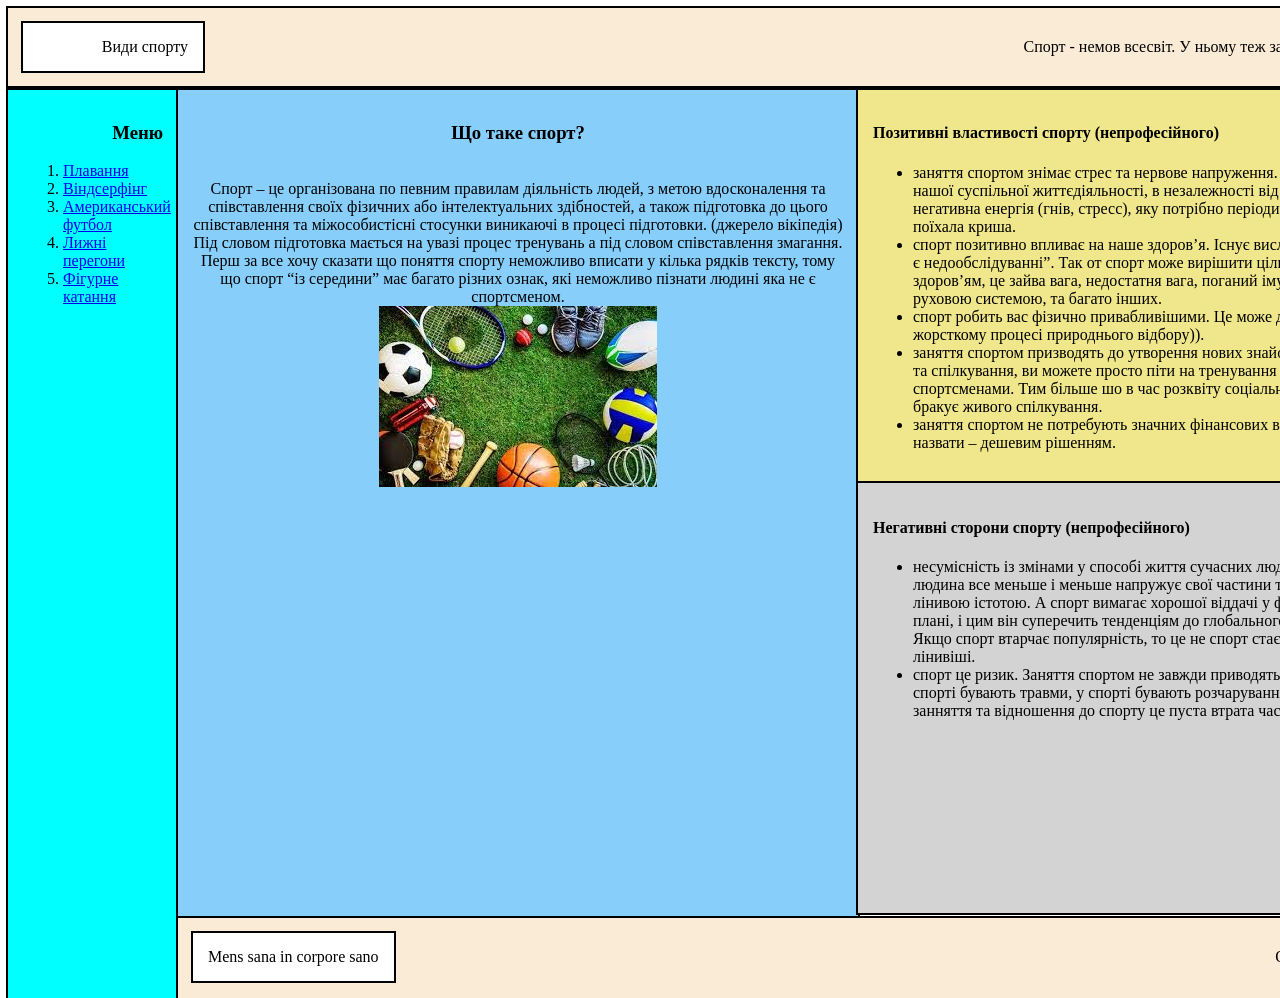
<file: HomePage.html>
<!DOCTYPE html>
<html>
<head>
    <meta charset="UTF-8">
    <title>Види спорту</title>
    <link rel="stylesheet" type="text/css" href="style.css" />

</head>
<body>
    <div class="div_main">
        <div class="div_border" > 
            <div class="div_one" >Види спорту</div>
            <div class="div_two">Спорт - немов всесвіт. У
				ньому теж запалюються і загасають зірки</div>
        </div>
        
                <div class="div_three" ><h3>Меню</h3><ol class="ol_st">
            <li ><a href="Page2.html" target="_blank">Плавання</a></li>
            <li><a href="Page3.html" target="_blank">Віндсерфінг</a></li>
            <li><a href="Page4.html" target="_blank">Американський
                    футбол</a></li>
            <li><a href="Page5.html" target="_blank">Лижні перегони</a></li>
            <li><a href="Page6.html" target="_blank">Фігурне катання</a></li>
        </ol></div>
        <div class="div_four" ><h3>Що таке спорт?</h3> <br>Спорт – це організована по певним
            правилам діяльність людей, з метою вдосконалення та співставлення
            своїх фізичних або інтелектуальних здібностей, а також підготовка до
            цього співставлення та міжособистісні стосунки виникаючі в процесі
            підготовки. (джерело вікіпедія) <br>Під словом підготовка
            мається на увазі процес тренувань а під словом співставлення
            змагання. <br>Перш за все хочу сказати що поняття спорту
            неможливо вписати у кілька рядків тексту, тому що спорт “із
            середини” має багато різних ознак, які неможливо пізнати людині яка
            не є спортсменом. 
            <br> <img alt="sport" align="middle"
            src="sport.jpg"></div>
        <div>
            <div class="div_five" ><h4>Позитивні властивості спорту (непрофесійного)</h4>
				<ul>
					<li>заняття спортом знімає стрес та нервове напруження. У всіх
						людей, в результаті нашої суспільної життєдіяльності, в
						незалежності від роду заняття, накопичується негативна енергія
						(гнів, стресс), яку потрібно періодично знімати, для того щоб не
						поїхала криша.</li>
					<li>спорт позитивно впливає на наше здоров’я. Існує вислів, “в
						наш час здорових немає, є недообслідуванні”. Так от спорт може
						вирішити цілий спектр проблем із здоров’ям, це зайва вага,
						недостатня вага, поганий імунітет, проблеми із опорно-руховою
						системою, та багато інших.</li>
					<li>спорт робить вас фізично привабливішими. Це може допомогти
						кожному у жорсткому процесі природнього відбору)).</li>
					<li>заняття спортом призводять до утворення нових знайомств.
						Коли вам бракує уваги та спілкування, ви можете просто піти на
						тренування і поспілкуватися із іншими спортсменами. Тим більше шо
						в час розквіту соціальних мереж, людям справді бракує живого
						спілкування.</li>
					<li>заняття спортом не потребують значних фінансових вкладень.
						Спорт ще можна назвати – дешевим рішенням.</li>
				</ul></div>
            <div class="div_six" ><h4>Негативні сторони спорту (непрофесійного)</h4>
				<ul>
					<li>несумісність із змінами у способі життя сучасних людей. З
						розвитком технологій людина все меньше і меньше напружує свої
						частини тіла, тим самим стає дуже лінивою істотою. А спорт вимагає
						хорошої віддачі у фізичному і психологічному плані, і цим він
						суперечить тенденціям до глобального олінивлювання суспільства.
						Якщо спорт втарчає популярність, то це не спорт стає гіршим а люди
						стають лінивіші.</li>
					<li>спорт це ризик. Заняття спортом не завжди приводять до
						бажаних результатів, у спорті бувають травми, у спорті бувають
						розчарування а також неправильне занняття та відношення до спорту
						це пуста втрата часу.</li>
				</ul></div>
        </div>
    
        <div>
            <div class="div_seven"> 
                <div class="div_one" >Mens sana in corpore sano</div>
                <div class="div_two">Обирайте найкраще для себе!</div>
            </div>
        </div>
        
    
    </div>
</body>
</html>
</file>
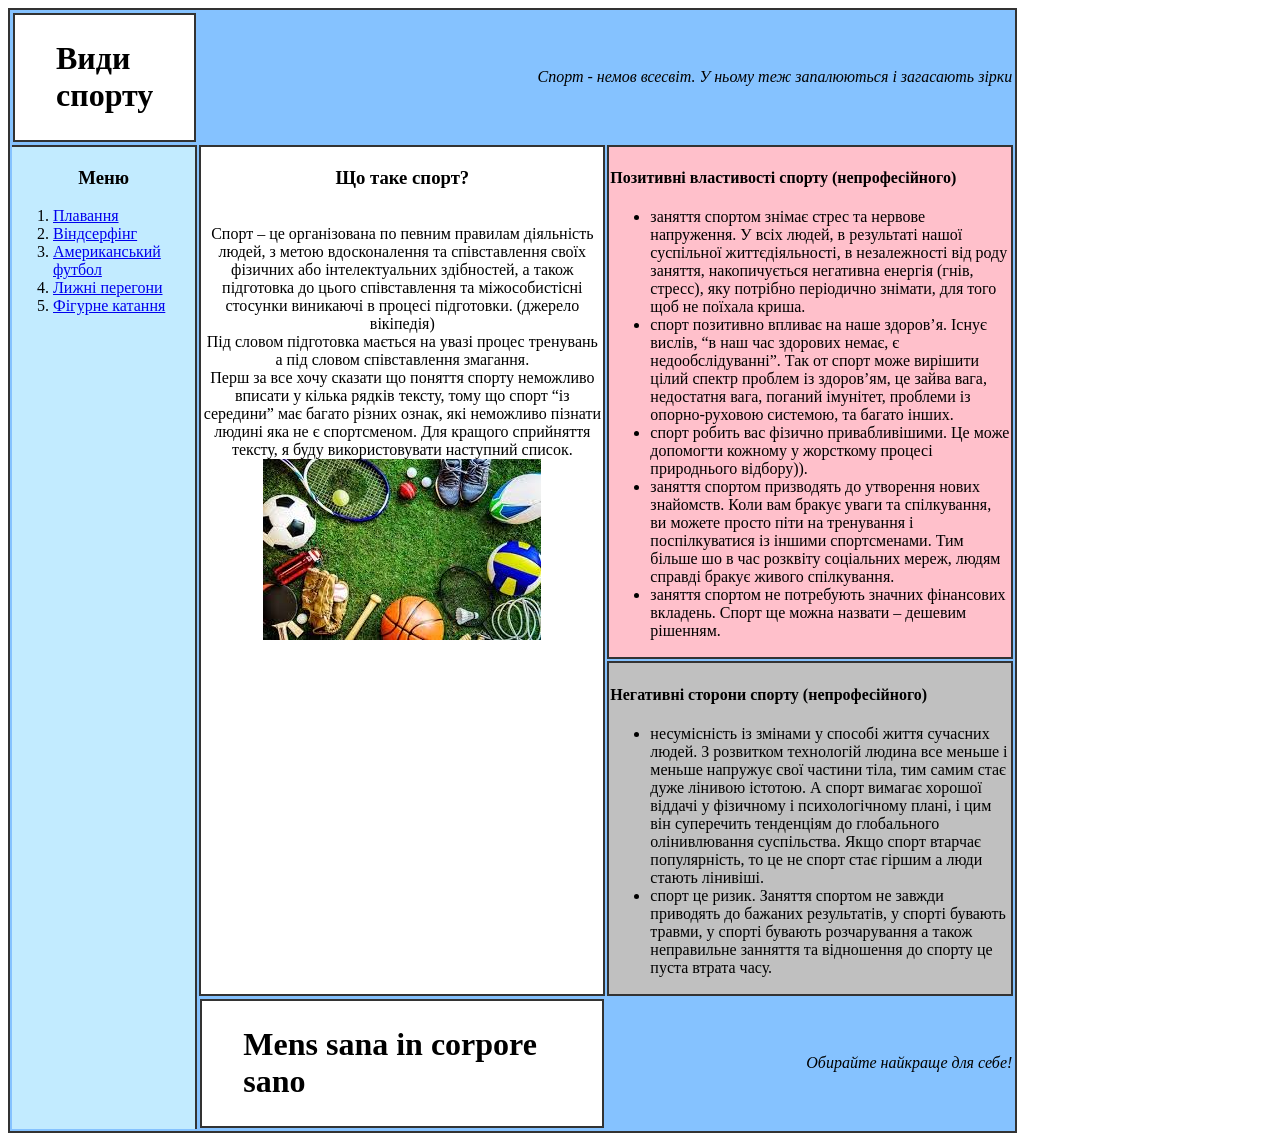
<file: index1.html>
<!DOCTYPE html>
<html>
<head>
<meta charset="UTF-8">
<title>Види спорту</title>
<style>
</style>
</head>
<body>
	<table style="border: 2px solid #333; background-color: #85C2FF;">
		<tr>
			<td><table
					style="border: 2px solid #333; border-collapse: separate; border-spacing: 40px 3px; background-color: white;">
					<tr>
						<td><h1>Види спорту</h1></td>
					</tr>
				</table></td>
			<td colspan="2" style="text-align: right"><i>Спорт - немов
					всесвіт. У ньому теж запалюються і загасають зірки</i></td>
		</tr>
		<tr style="vertical-align: top;">
			<td rowspan="3"
				style="border: 2px solid #333; border-width: 2px 2px 0px 0px; background-color: #C2EBFF; width: 100px; height: 200px">
				<h3 align="center">Меню</h3>
				<ol>
					<li><a href="index2.html" target="_blank">Плавання</a></li>
					<li><a href="index3.html" target="_blank">Віндсерфінг</a></li>
					<li><a href="index4.html" target="_blank">Американський
							футбол</a></li>
					<li><a href="index5.html" target="_blank">Лижні перегони</a></li>
					<li><a href="index6.html" target="_blank">Фігурне катання</a></li>
				</ol>
			</td>
			<td rowspan="2"
				style="border: 2px solid #333; background-color: #fff; height: 150px; width: 400px; text-align: center">
				<h3>Що таке спорт?</h3> <br>Спорт – це організована по певним
				правилам діяльність людей, з метою вдосконалення та співставлення
				своїх фізичних або інтелектуальних здібностей, а також підготовка до
				цього співставлення та міжособистісні стосунки виникаючі в процесі
				підготовки. (джерело вікіпедія) <br>Під словом підготовка
				мається на увазі процес тренувань а під словом співставлення
				змагання. <br>Перш за все хочу сказати що поняття спорту
				неможливо вписати у кілька рядків тексту, тому що спорт “із
				середини” має багато різних ознак, які неможливо пізнати людині яка
				не є спортсменом. Для кращого сприйняття тексту, я буду
				використовувати наступний список. <img alt="sport" align="middle"
				src="sport.jpg">
			</td>
			<td
				style="border: 2px solid #333; background-color: pink; height: 75px; width: 400px;">
				<h4>Позитивні властивості спорту (непрофесійного)</h4>
				<ul>
					<li>заняття спортом знімає стрес та нервове напруження. У всіх
						людей, в результаті нашої суспільної життєдіяльності, в
						незалежності від роду заняття, накопичується негативна енергія
						(гнів, стресс), яку потрібно періодично знімати, для того щоб не
						поїхала криша.</li>
					<li>спорт позитивно впливає на наше здоров’я. Існує вислів, “в
						наш час здорових немає, є недообслідуванні”. Так от спорт може
						вирішити цілий спектр проблем із здоров’ям, це зайва вага,
						недостатня вага, поганий імунітет, проблеми із опорно-руховою
						системою, та багато інших.</li>
					<li>спорт робить вас фізично привабливішими. Це може допомогти
						кожному у жорсткому процесі природнього відбору)).</li>
					<li>заняття спортом призводять до утворення нових знайомств.
						Коли вам бракує уваги та спілкування, ви можете просто піти на
						тренування і поспілкуватися із іншими спортсменами. Тим більше шо
						в час розквіту соціальних мереж, людям справді бракує живого
						спілкування.</li>
					<li>заняття спортом не потребують значних фінансових вкладень.
						Спорт ще можна назвати – дешевим рішенням.</li>
				</ul>
			</td>
		</tr>
		<tr>
			<td
				style="border: 2px solid #333; background-color: silver; heigth: 75px; width: 400px">
				<h4>Негативні сторони спорту (непрофесійного)</h4>
				<ul>
					<li>несумісність із змінами у способі життя сучасних людей. З
						розвитком технологій людина все меньше і меньше напружує свої
						частини тіла, тим самим стає дуже лінивою істотою. А спорт вимагає
						хорошої віддачі у фізичному і психологічному плані, і цим він
						суперечить тенденціям до глобального олінивлювання суспільства.
						Якщо спорт втарчає популярність, то це не спорт стає гіршим а люди
						стають лінивіші.</li>
					<li>спорт це ризик. Заняття спортом не завжди приводять до
						бажаних результатів, у спорті бувають травми, у спорті бувають
						розчарування а також неправильне занняття та відношення до спорту
						це пуста втрата часу.</li>
				</ul>
			</td>

		</tr>
		<tr>
			<td><table
					style="border: 2px solid #333; border-collapse: separate; border-spacing: 40px 3px; background-color: white;">
					<tr>
						<td><h1>Mens sana in corpore sano</h1></td>
					</tr>
				</table></td>
			<td colspan="1" style="heigth: 75px; text-align: right"><i>Обирайте
					найкраще для себе!</i></td>


		</tr>

	</table>

</body>
</html>
</file>
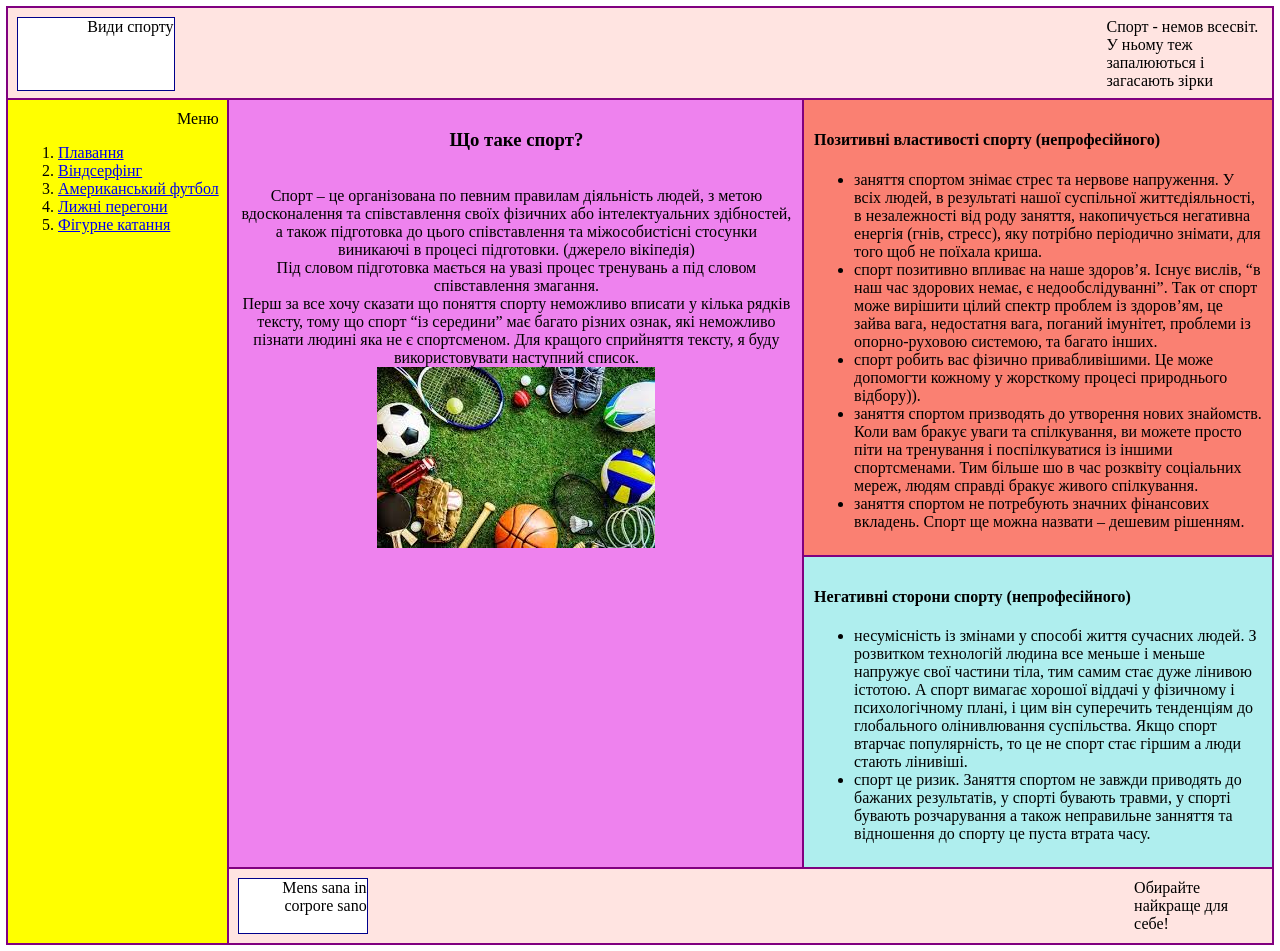
<file: NewPage1.html>
<!DOCTYPE html>
<html>
<head>
    <meta charset="UTF-8">
    <title>Page</title>
    <link rel="stylesheet" type="text/css" href="style2.css" />
</head>
<body>
    <div class="main">
        <div class="dep1">
            <div class="border">Види спорту</div>
            <div>Спорт - немов всесвіт. У
				ньому теж запалюються і загасають зірки</div>
        </div>
        <div class="dep2">Меню
            <ol class="ol_st">
                <li ><a href="Page2.html" target="_blank">Плавання</a></li>
                <li><a href="Page3.html" target="_blank">Віндсерфінг</a></li>
                <li><a href="Page4.html" target="_blank">Американський
                        футбол</a></li>
                <li><a href="Page5.html" target="_blank">Лижні перегони</a></li>
                <li><a href="Page6.html" target="_blank">Фігурне катання</a></li>
            </ol>
        </div>
        <div class="dep3"><h3>Що таке спорт?</h3> <br>Спорт – це організована по певним
            правилам діяльність людей, з метою вдосконалення та співставлення
            своїх фізичних або інтелектуальних здібностей, а також підготовка до
            цього співставлення та міжособистісні стосунки виникаючі в процесі
            підготовки. (джерело вікіпедія) <br>Під словом підготовка
            мається на увазі процес тренувань а під словом співставлення
            змагання. <br>Перш за все хочу сказати що поняття спорту
            неможливо вписати у кілька рядків тексту, тому що спорт “із
            середини” має багато різних ознак, які неможливо пізнати людині яка
            не є спортсменом. Для кращого сприйняття тексту, я буду
            використовувати наступний список. <br> <img alt="sport" 
            src="sport.jpg"></div>
        <div class="dep4"><h4>Позитивні властивості спорту (непрофесійного)</h4>
            <ul>
                <li>заняття спортом знімає стрес та нервове напруження. У всіх
                    людей, в результаті нашої суспільної життєдіяльності, в
                    незалежності від роду заняття, накопичується негативна енергія
                    (гнів, стресс), яку потрібно періодично знімати, для того щоб не
                    поїхала криша.</li>
                <li>спорт позитивно впливає на наше здоров’я. Існує вислів, “в
                    наш час здорових немає, є недообслідуванні”. Так от спорт може
                    вирішити цілий спектр проблем із здоров’ям, це зайва вага,
                    недостатня вага, поганий імунітет, проблеми із опорно-руховою
                    системою, та багато інших.</li>
                <li>спорт робить вас фізично привабливішими. Це може допомогти
                    кожному у жорсткому процесі природнього відбору)).</li>
                <li>заняття спортом призводять до утворення нових знайомств.
                    Коли вам бракує уваги та спілкування, ви можете просто піти на
                    тренування і поспілкуватися із іншими спортсменами. Тим більше шо
                    в час розквіту соціальних мереж, людям справді бракує живого
                    спілкування.</li>
                <li>заняття спортом не потребують значних фінансових вкладень.
                    Спорт ще можна назвати – дешевим рішенням.</li>
            </ul></div>
        <div class="dep5"><h4>Негативні сторони спорту (непрофесійного)</h4>
            <ul>
                <li>несумісність із змінами у способі життя сучасних людей. З
                    розвитком технологій людина все меньше і меньше напружує свої
                    частини тіла, тим самим стає дуже лінивою істотою. А спорт вимагає
                    хорошої віддачі у фізичному і психологічному плані, і цим він
                    суперечить тенденціям до глобального олінивлювання суспільства.
                    Якщо спорт втарчає популярність, то це не спорт стає гіршим а люди
                    стають лінивіші.</li>
                <li>спорт це ризик. Заняття спортом не завжди приводять до
                    бажаних результатів, у спорті бувають травми, у спорті бувають
                    розчарування а також неправильне занняття та відношення до спорту
                    це пуста втрата часу.</li>
            </ul></div>
        <div class="dep6">
            <div class="border">Mens sana in corpore sano</div>
            <div>Обирайте найкраще для себе!</div>
        </div>
    </div>
</body>
</html>
</file>
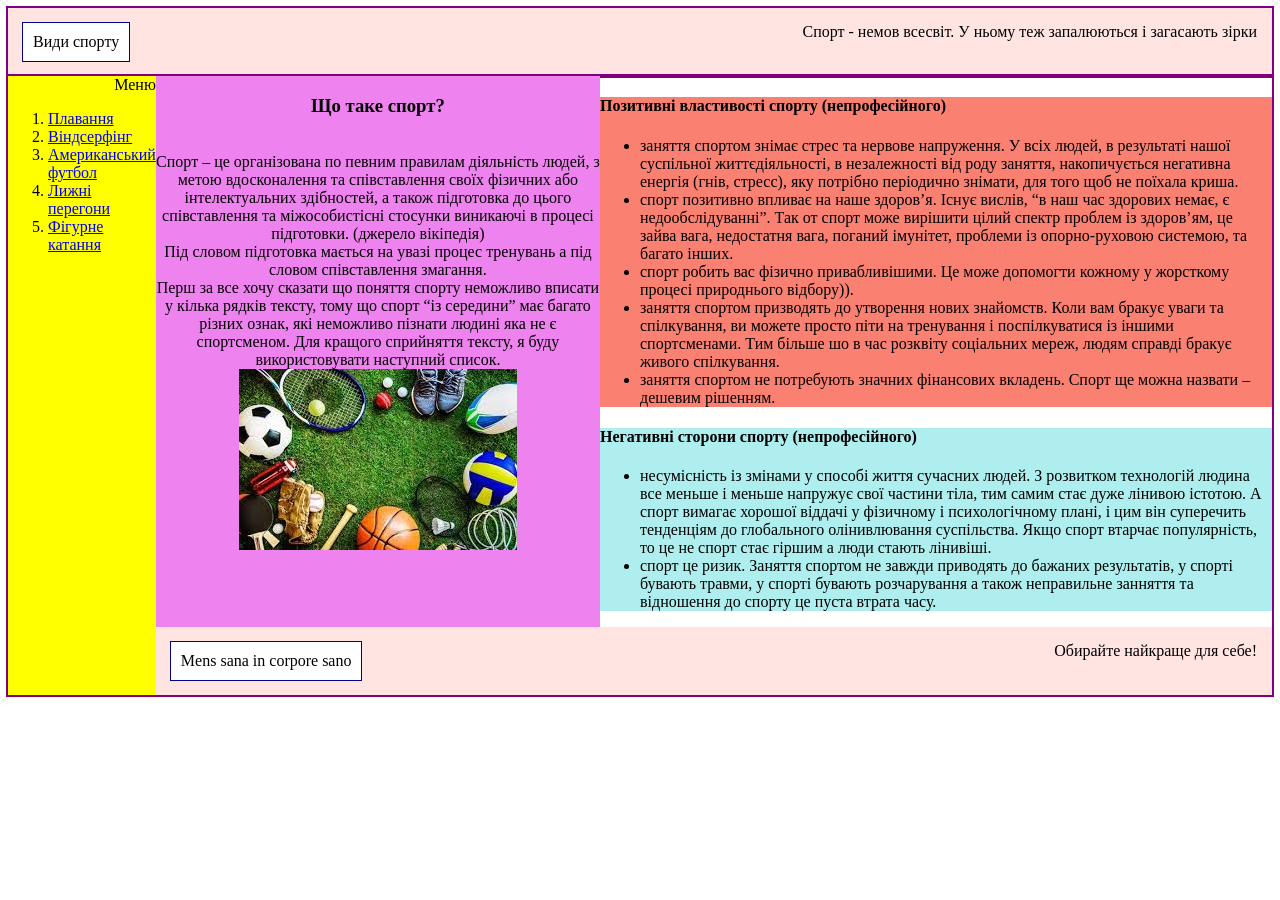
<file: NewPage2.html>
<!DOCTYPE html>
<html>
<head>
    <meta charset="UTF-8">
    <title>Page</title>
    <link rel="stylesheet" type="text/css" href="style1.css" />
</head>
<body>
    <div class="main">
        <div class="dep1">
            <div class="border">Види спорту</div>
            <div>Спорт - немов всесвіт. У
				ньому теж запалюються і загасають зірки</div>
        </div>
        <div class="box1">
        <div class="dep2">Меню
            <ol class="ol_st">
                <li ><a href="Page2.html" target="_blank">Плавання</a></li>
                <li><a href="Page3.html" target="_blank">Віндсерфінг</a></li>
                <li><a href="Page4.html" target="_blank">Американський
                        футбол</a></li>
                <li><a href="Page5.html" target="_blank">Лижні перегони</a></li>
                <li><a href="Page6.html" target="_blank">Фігурне катання</a></li>
            </ol>
        </div>
        <div><div class="box2">
            <div class="dep3"><h3>Що таке спорт?</h3> <br>Спорт – це організована по певним
            правилам діяльність людей, з метою вдосконалення та співставлення
            своїх фізичних або інтелектуальних здібностей, а також підготовка до
            цього співставлення та міжособистісні стосунки виникаючі в процесі
            підготовки. (джерело вікіпедія) <br>Під словом підготовка
            мається на увазі процес тренувань а під словом співставлення
            змагання. <br>Перш за все хочу сказати що поняття спорту
            неможливо вписати у кілька рядків тексту, тому що спорт “із
            середини” має багато різних ознак, які неможливо пізнати людині яка
            не є спортсменом. Для кращого сприйняття тексту, я буду
            використовувати наступний список. <br> <img alt="sport" 
            src="sport.jpg"></div>
        <div><div class="dep4"><h4>Позитивні властивості спорту (непрофесійного)</h4>
            <ul>
                <li>заняття спортом знімає стрес та нервове напруження. У всіх
                    людей, в результаті нашої суспільної життєдіяльності, в
                    незалежності від роду заняття, накопичується негативна енергія
                    (гнів, стресс), яку потрібно періодично знімати, для того щоб не
                    поїхала криша.</li>
                <li>спорт позитивно впливає на наше здоров’я. Існує вислів, “в
                    наш час здорових немає, є недообслідуванні”. Так от спорт може
                    вирішити цілий спектр проблем із здоров’ям, це зайва вага,
                    недостатня вага, поганий імунітет, проблеми із опорно-руховою
                    системою, та багато інших.</li>
                <li>спорт робить вас фізично привабливішими. Це може допомогти
                    кожному у жорсткому процесі природнього відбору)).</li>
                <li>заняття спортом призводять до утворення нових знайомств.
                    Коли вам бракує уваги та спілкування, ви можете просто піти на
                    тренування і поспілкуватися із іншими спортсменами. Тим більше шо
                    в час розквіту соціальних мереж, людям справді бракує живого
                    спілкування.</li>
                <li>заняття спортом не потребують значних фінансових вкладень.
                    Спорт ще можна назвати – дешевим рішенням.</li>
            </ul></div>
        <div class="dep5"><h4>Негативні сторони спорту (непрофесійного)</h4>
            <ul>
                <li>несумісність із змінами у способі життя сучасних людей. З
                    розвитком технологій людина все меньше і меньше напружує свої
                    частини тіла, тим самим стає дуже лінивою істотою. А спорт вимагає
                    хорошої віддачі у фізичному і психологічному плані, і цим він
                    суперечить тенденціям до глобального олінивлювання суспільства.
                    Якщо спорт втарчає популярність, то це не спорт стає гіршим а люди
                    стають лінивіші.</li>
                <li>спорт це ризик. Заняття спортом не завжди приводять до
                    бажаних результатів, у спорті бувають травми, у спорті бувають
                    розчарування а також неправильне занняття та відношення до спорту
                    це пуста втрата часу.</li>
            </ul></div></div></div>
            <div class="dep1">
                <div class="border">Mens sana in corpore sano</div>
                <div>Обирайте найкраще для себе!</div>
            </div>
            </div>
        </div>
        
    </div>
</body>
</html>
</file>
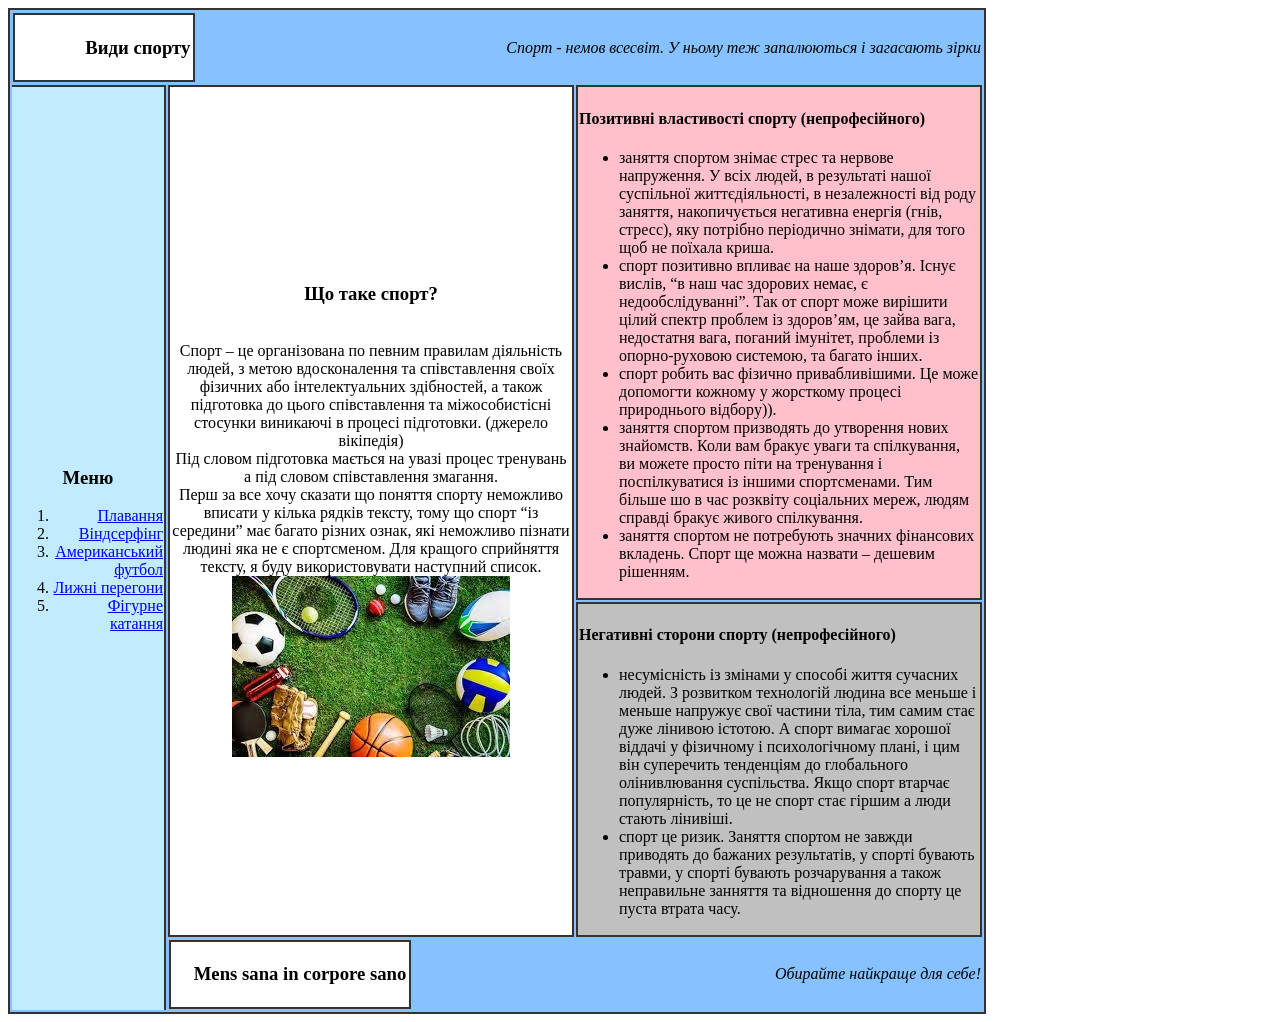
<file: Page1.html>
<!DOCTYPE html>
<html>
<head>
<meta charset="UTF-8">
<title>Види спорту</title>
<style>
</style>
</head>
<body>
	<table style="border: 2px solid #333; background-color: #85C2FF;">
		<tr>
			<td><table style="border: 2px solid #333;" width="120%"
					bgcolor="white">
					<tr>
						<td><h3 align="right">Види спорту</h3></td>
					</tr>
				</table>
		</td>
		<td colspan="2" align=" right"><i>Спорт - немов всесвіт. У
				ньому теж запалюються і загасають зірки</i></td>
		</tr>
		<tr >
			<td align="right" rowspan="3"
				style="border: 2px solid #333; border-width: 2px 2px 0px 0px; background-color: #C2EBFF; width: 150px; height: 200px">
				<h3 align="center">Меню</h3>
				<ol>
					<li><a href="Page2.html" target="_blank">Плавання</a></li>
					<li><a href="Page3.html" target="_blank">Віндсерфінг</a></li>
					<li><a href="Page4.html" target="_blank">Американський
							футбол</a></li>
					<li><a href="Page5.html" target="_blank">Лижні перегони</a></li>
					<li><a href="Page6.html" target="_blank">Фігурне катання</a></li>
				</ol>
			</td>
			<td rowspan="2" align="center"
				style="border: 2px solid #333; background-color: #fff; height: 150px; width: 400px;">
				<h3>Що таке спорт?</h3> <br>Спорт – це організована по певним
				правилам діяльність людей, з метою вдосконалення та співставлення
				своїх фізичних або інтелектуальних здібностей, а також підготовка до
				цього співставлення та міжособистісні стосунки виникаючі в процесі
				підготовки. (джерело вікіпедія) <br>Під словом підготовка
				мається на увазі процес тренувань а під словом співставлення
				змагання. <br>Перш за все хочу сказати що поняття спорту
				неможливо вписати у кілька рядків тексту, тому що спорт “із
				середини” має багато різних ознак, які неможливо пізнати людині яка
				не є спортсменом. Для кращого сприйняття тексту, я буду
				використовувати наступний список. <img alt="sport" align="middle"
				src="sport.jpg">
			</td>
			<td
				style="border: 2px solid #333; background-color: pink; height: 75px; width: 400px;">
				<h4>Позитивні властивості спорту (непрофесійного)</h4>
				<ul>
					<li>заняття спортом знімає стрес та нервове напруження. У всіх
						людей, в результаті нашої суспільної життєдіяльності, в
						незалежності від роду заняття, накопичується негативна енергія
						(гнів, стресс), яку потрібно періодично знімати, для того щоб не
						поїхала криша.</li>
					<li>спорт позитивно впливає на наше здоров’я. Існує вислів, “в
						наш час здорових немає, є недообслідуванні”. Так от спорт може
						вирішити цілий спектр проблем із здоров’ям, це зайва вага,
						недостатня вага, поганий імунітет, проблеми із опорно-руховою
						системою, та багато інших.</li>
					<li>спорт робить вас фізично привабливішими. Це може допомогти
						кожному у жорсткому процесі природнього відбору)).</li>
					<li>заняття спортом призводять до утворення нових знайомств.
						Коли вам бракує уваги та спілкування, ви можете просто піти на
						тренування і поспілкуватися із іншими спортсменами. Тим більше шо
						в час розквіту соціальних мереж, людям справді бракує живого
						спілкування.</li>
					<li>заняття спортом не потребують значних фінансових вкладень.
						Спорт ще можна назвати – дешевим рішенням.</li>
				</ul>
			</td>
		</tr>
		<tr>
			<td
				style="border: 2px solid #333; background-color: silver; heigth: 75px; width: 400px">
				<h4>Негативні сторони спорту (непрофесійного)</h4>
				<ul>
					<li>несумісність із змінами у способі життя сучасних людей. З
						розвитком технологій людина все меньше і меньше напружує свої
						частини тіла, тим самим стає дуже лінивою істотою. А спорт вимагає
						хорошої віддачі у фізичному і психологічному плані, і цим він
						суперечить тенденціям до глобального олінивлювання суспільства.
						Якщо спорт втарчає популярність, то це не спорт стає гіршим а люди
						стають лінивіші.</li>
					<li>спорт це ризик. Заняття спортом не завжди приводять до
						бажаних результатів, у спорті бувають травми, у спорті бувають
						розчарування а також неправильне занняття та відношення до спорту
						це пуста втрата часу.</li>
				</ul>
			</td>

		</tr>
		<tr>
			<td><table style="border: 2px solid #333;" width="60%"
					bgcolor="white">
					<tr>
						<td><h3 align="right">Mens sana in corpore sano</h3></td>
					</tr>
				</table></td>
			<td colspan="1" align="right"><i>Обирайте найкраще для себе!</i></td>


		</tr>

	</table>

</body>
</html>
</file>
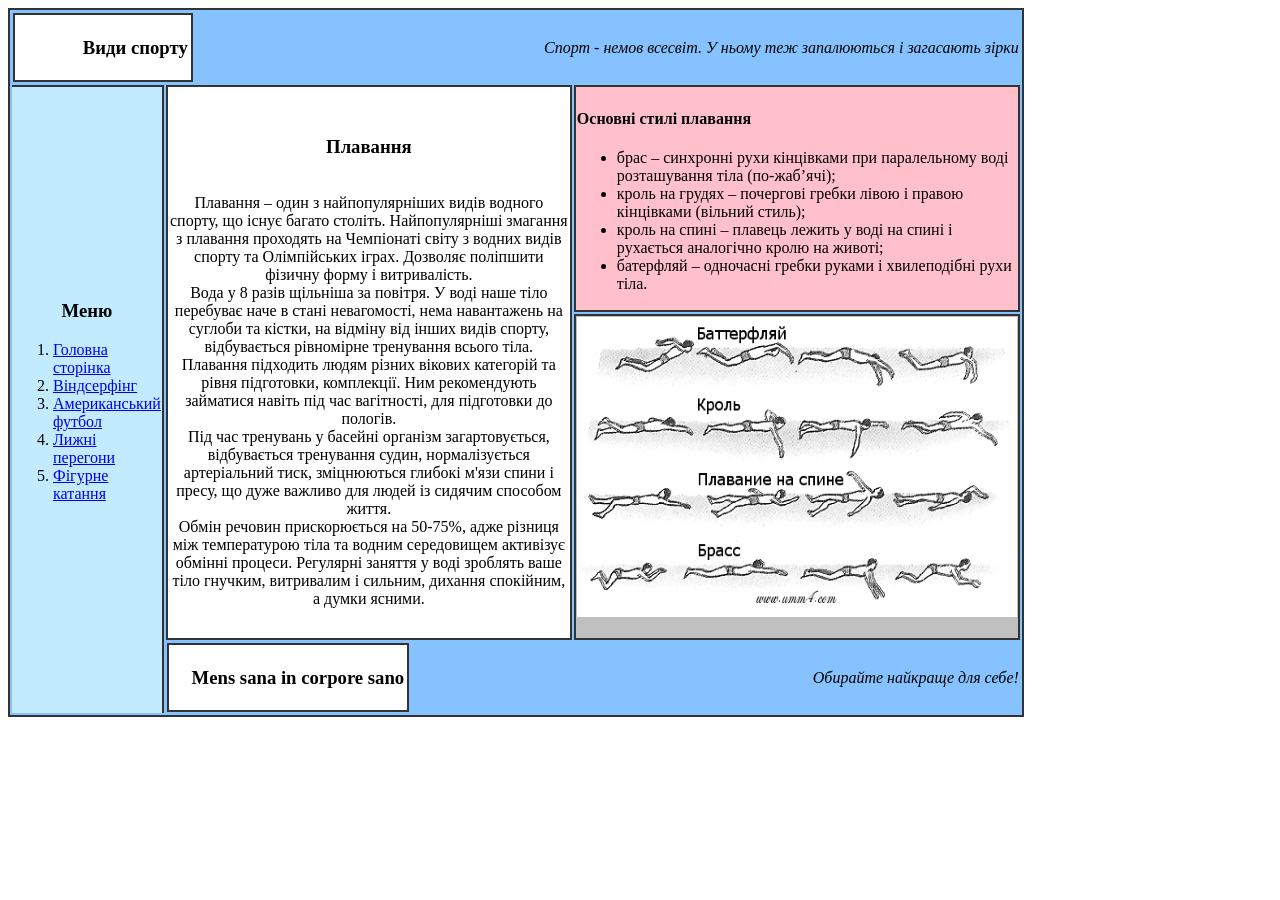
<file: Page2.html>
<!DOCTYPE html>
<html>
<head>
<meta charset="UTF-8">
<title>Плавання</title>
</head>
<body>
	<table style="border: 2px solid #333; background-color: #85C2FF;">
		<tr>
			<td><table style="border: 2px solid #333;" width="120%"
					bgcolor="white">
					<tr>
						<td><h3 align="right">Види спорту</h3></td>
					</tr>
				</table></td>
			<td colspan="2" style="text-align: right"><i>Спорт - немов
					всесвіт. У ньому теж запалюються і загасають зірки</i></td>
		</tr>
		<tr >
			<td rowspan="3"
				style="border: 2px solid #333; border-width: 2px 2px 0px 0px; background-color: #C2EBFF; width: 100px; height: 200px">
				<h3 align="center">Меню</h3>
				<ol>
					<li><a href="Page1.html" target="_blank">Головна сторінка</a></li>
					<li><a href="Page3.html" target="_blank">Віндсерфінг</a></li>
					<li><a href="Page4.html" target="_blank">Американський
							футбол</a></li>
					<li><a href="Page5.html" target="_blank">Лижні перегони</a></li>
					<li><a href="Page6.html" target="_blank">Фігурне катання</a></li>
				</ol>
			</td>
			<td rowspan="2"
				style="border: 2px solid #333; background-color: #fff; height: 150px; width: 400px; text-align: center">
				<h3>Плавання</h3> <br>Плавання – один з найпопулярніших видів
				водного спорту, що існує багато століть. Найпопулярніші змагання з
				плавання проходять на Чемпіонаті світу з водних видів спорту та
				Олімпійських іграх. Дозволяє поліпшити фізичну форму і витривалість.
				<br>Вода у 8 разів щільніша за повітря. У воді наше тіло
				перебуває наче в стані невагомості, нема навантажень на суглоби та
				кістки, на відміну від інших видів спорту, відбувається рівномірне
				тренування всього тіла. <br>Плавання підходить людям різних
				вікових категорій та рівня підготовки, комплекції. Ним рекомендують
				займатися навіть під час вагітності, для підготовки до пологів. <br>Під
				час тренувань у басейні організм загартовується, відбувається
				тренування судин, нормалізується артеріальний тиск, зміцнюються
				глибокі м'язи спини і пресу, що дуже важливо для людей із сидячим
				способом життя. <br>Обмін речовин прискорюється на 50-75%, адже
				різниця між температурою тіла та водним середовищем активізує
				обмінні процеси. Регулярні заняття у воді зроблять ваше тіло
				гнучким, витривалим і сильним, дихання спокійним, а думки ясними.

			</td>
			<td
				style="border: 2px solid #333; background-color: pink; height: 75px; width: 400px;">
				<h4>Основні стилі плавання</h4>
				<ul>
					<li>брас – синхронні рухи кінцівками при паралельному воді
						розташування тіла (по-жаб’ячі);</li>
					<li>кроль на грудях – почергові гребки лівою і правою
						кінцівками (вільний стиль);</li>
					<li>кроль на спині – плавець лежить у воді на спині і
						рухається аналогічно кролю на животі;</li>
					<li>батерфляй – одночасні гребки руками і хвилеподібні рухи
						тіла.</li>
				</ul>
			</td>
		</tr>
		<tr>
			<td
				style="border: 2px solid #333; background-color: silver; heigth: 75px; width: 400px;">
				<img alt="sport" src="swim.jpg" width="440" height="300"
				usemap="#Navigation">
				<p>
					<map id="Navigation" name="Navigation">
						<area shape="rect" coords="0px 0px 440px 300px"
							href="https://uk.wikipedia.org/wiki/%D0%9F%D0%BB%D0%B0%D0%B2%D0%B0%D0%BD%D0%BD%D1%8F_(%D0%B2%D0%B8%D0%B4_%D1%81%D0%BF%D0%BE%D1%80%D1%82%D1%83)"
							alt="Вікіпедія">
					</map>
				</p>
			</td>

		</tr>
		<tr>
			<td><table style="border: 2px solid #333;" width="60%"
					bgcolor="white">
					<tr>
						<td><h3 align="right">Mens sana in corpore sano</h3></td>
					</tr>
				</table></td>
			<td colspan="1" align="right"><i>Обирайте найкраще для себе!</i></td>

		</tr>

	</table>
</body>
</html>
</file>
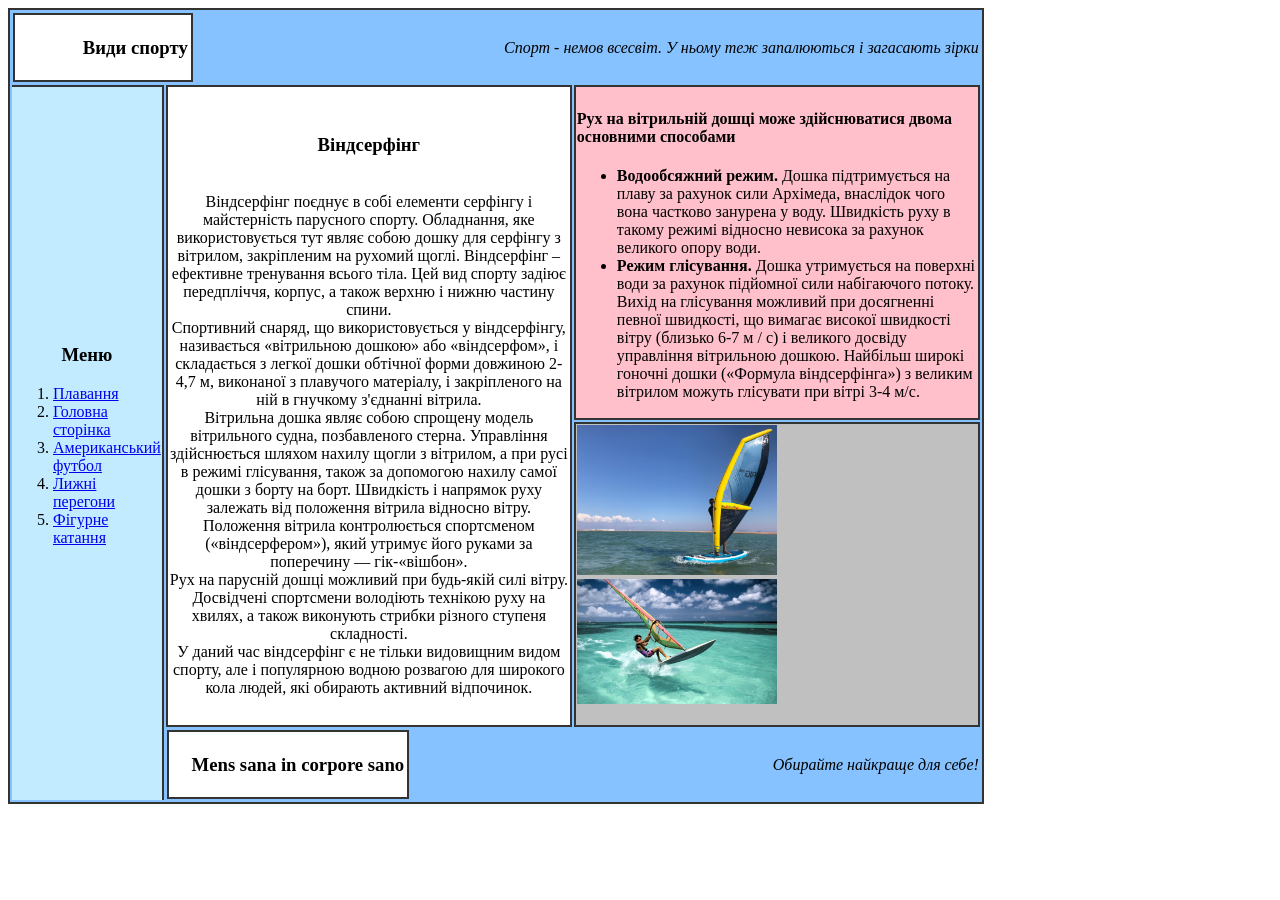
<file: Page3.html>
<!DOCTYPE html>
<html>
<head>
<meta charset="UTF-8">
<title>Віндсерфінг</title>
</head>
<body>
	<table style="border: 2px solid #333; background-color: #85C2FF;">
		<tr>
			<td><table style="border: 2px solid #333;" width="120%"
					bgcolor="white">
					<tr>
						<td><h3 align="right">Види спорту</h3></td>
					</tr>
				</table></td>
			<td colspan="2" style="text-align: right"><i>Спорт - немов
					всесвіт. У ньому теж запалюються і загасають зірки</i></td>
		</tr>
		<tr >
			<td rowspan="3"
				style="border: 2px solid #333; border-width: 2px 2px 0px 0px; background-color: #C2EBFF; width: 100px; height: 200px">
				<h3 align="center">Меню</h3>
				<ol>
					<li><a href="Page2.html" target="_blank">Плавання</a></li>
					<li><a href="Page1.html" target="_blank">Головна сторінка</a></li>
					<li><a href="Page4.html" target="_blank">Американський
							футбол</a></li>
					<li><a href="Page5.html" target="_blank">Лижні перегони</a></li>
					<li><a href="Page6.html" target="_blank">Фігурне катання</a></li>
				</ol>
			</td>
			<td rowspan="2"
				style="border: 2px solid #333; background-color: #fff; height: 150px; width: 400px; text-align: center">
				<h3>Віндсерфінг</h3> <br>Віндсерфінг</strong> поєднує в собі елементи
				серфінгу і майстерність парусного спорту. Обладнання, яке
				використовується тут являє собою дошку для серфінгу з вітрилом,
				закріпленим на рухомий щоглі. Віндсерфінг – ефективне тренування
				всього тіла. Цей вид спорту задіює передпліччя, корпус, а також
				верхню і нижню частину спини. <br>Спортивний снаряд, що
				використовується у віндсерфінгу, називається «вітрильною дошкою» або
				«віндсерфом», і складається з легкої дошки обтічної форми довжиною
				2-4,7 м, виконаної з плавучого матеріалу, і закріпленого на ній в
				гнучкому з'єднанні вітрила. <br>Вітрильна дошка являє собою
				спрощену модель вітрильного судна, позбавленого стерна. Управління
				здійснюється шляхом нахилу щогли з вітрилом, а при русі в режимі
				глісування, також за допомогою нахилу самої дошки з борту на борт.
				Швидкість і напрямок руху залежать від положення вітрила відносно
				вітру. Положення вітрила контролюється спортсменом («віндсерфером»),
				який утримує його руками за поперечину — гік-«вішбон». <br>Рух
				на парусній дошці можливий при будь-якій силі вітру. Досвідчені
				спортсмени володіють технікою руху на хвилях, а також виконують
				стрибки різного ступеня складності. <br>У даний час віндсерфінг
				є не тільки видовищним видом спорту, але і популярною водною
				розвагою для широкого кола людей, які обирають активний відпочинок.
			</td>
			<td
				style="border: 2px solid #333; background-color: pink; height: 75px; width: 400px;">
				<h4>Рух на вітрильній дошці може здійснюватися двома основними
					способами</h4>
				<ul>
					<li><strong>Водообсяжний режим.</strong> Дошка підтримується
						на плаву за рахунок сили Архімеда, внаслідок чого вона частково
						занурена у воду. Швидкість руху в такому режимі відносно невисока
						за рахунок великого опору води.</li>
					<li><strong>Режим глісування.</strong> Дошка утримується на
						поверхні води за рахунок підйомної сили набігаючого потоку. Вихід
						на глісування можливий при досягненні певної швидкості, що вимагає
						високої швидкості вітру (близько 6-7 м / с) і великого досвіду
						управління вітрильною дошкою. Найбільш широкі гоночні дошки
						(«Формула віндсерфінга») з великим вітрилом можуть глісувати при
						вітрі 3-4 м/с.</li>
				</ul>
			</td>
		</tr>
		<tr>
			<td
				style="border: 2px solid #333; background-color: silver; heigth: 75px; width: 400px; ">
				<img usemap="#Navigation" style="width: 50%;" alt="sport"
				src="wind1.jpg"> <img usemap="#Navigation" style="width: 50%;"
				alt="sport" src="wind2.jpg">
				<p>
					<map id="Navigation" name="Navigation">
						<area shape="rect" coords="0px, 0px, 200px, 300px"
							href="https://uk.wikipedia.org/wiki/%D0%92%D1%96%D0%BD%D0%B4%D1%81%D0%B5%D1%80%D1%84%D1%96%D0%BD%D0%B3"
							alt="Вікіпедія">
					</map>
				</p>
			</td>

		</tr>
		<tr>
			<td><table style="border: 2px solid #333;" width="60%"
					bgcolor="white">
					<tr>
						<td><h3 align="right">Mens sana in corpore sano</h3></td>
					</tr>
				</table></td>
			<td colspan="1" align="right"><i>Обирайте найкраще для себе!</i></td>

		</tr>

	</table>
</body>
</html>
</file>
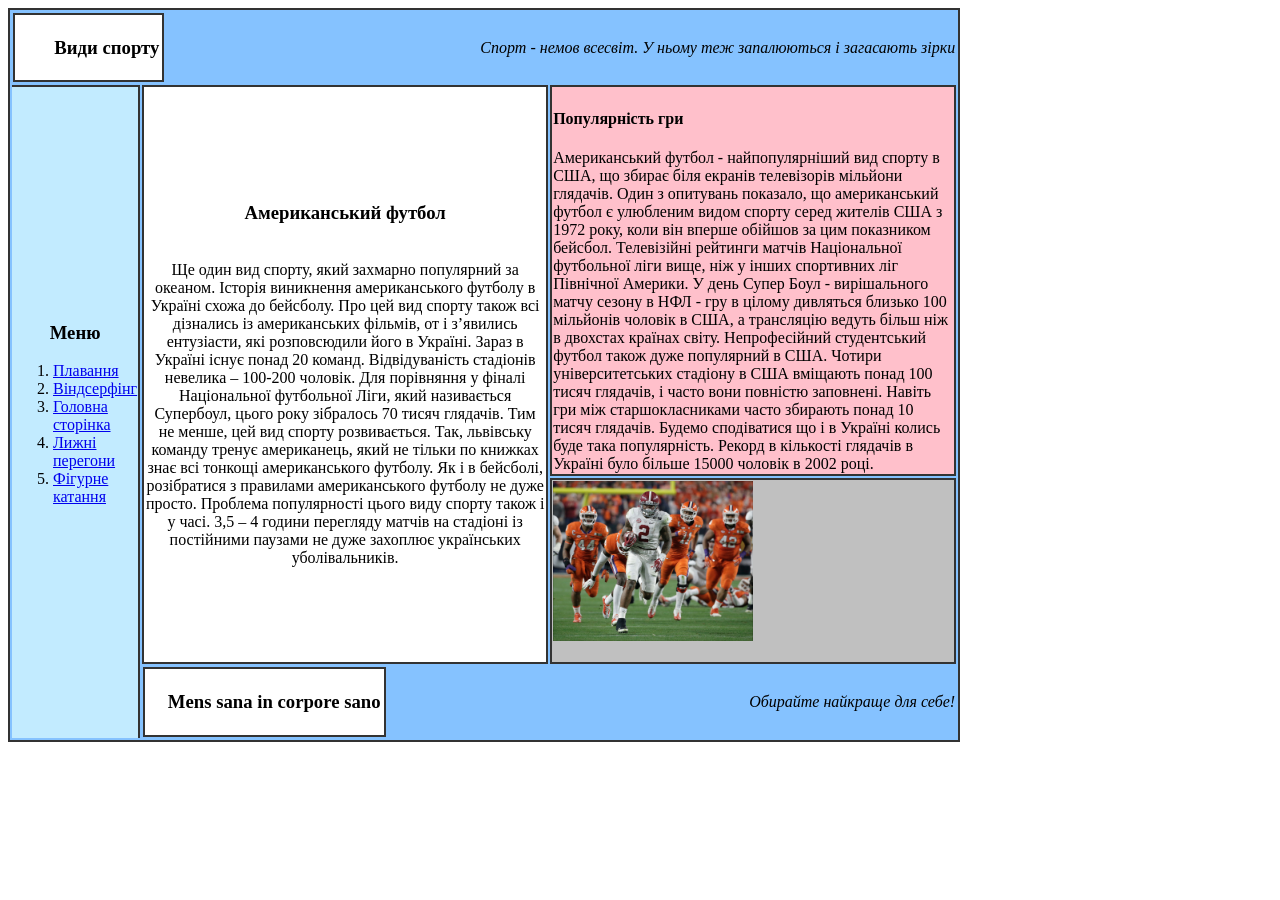
<file: Page4.html>
<!DOCTYPE html>
<html>
<head>
<meta charset="UTF-8">
<title>Американський футбол</title>
</head>
<body>
	<table style="border: 2px solid #333; background-color: #85C2FF;">
		<tr>
			<td><table style="border: 2px solid #333;" width="120%"
					bgcolor="white">
					<tr>
						<td><h3 align="right">Види спорту</h3></td>
					</tr>
				</table></td>
			<td colspan="2" style="text-align: right"><i>Спорт - немов
					всесвіт. У ньому теж запалюються і загасають зірки</i></td>
		</tr>
		<tr >
			<td rowspan="3"
				style="border: 2px solid #333; border-width: 2px 2px 0px 0px; background-color: #C2EBFF; width: 100px; height: 200px">
				<h3 align="center">Меню</h3>
				<ol>
					<li><a href="Page2.html" target="_blank">Плавання</a></li>
					<li><a href="Page3.html" target="_blank">Віндсерфінг</a></li>
					<li><a href="Page1.html" target="_blank">Головна сторінка</a></li>
					<li><a href="Page5.html" target="_blank">Лижні перегони</a></li>
					<li><a href="Page6.html" target="_blank">Фігурне катання</a></li>
				</ol>
			</td>
			<td rowspan="2"
				style="border: 2px solid #333; background-color: #fff; height: 150px; width: 400px; text-align: center">
				<h3>Американський футбол</h3> <br> Ще один вид спорту, який
				захмарно популярний за океаном. Історія виникнення американського
				футболу в Україні схожа до бейсболу. Про цей вид спорту також всі
				дізнались із американських фільмів, от і з’явились ентузіасти, які
				розповсюдили його в Україні. Зараз в Україні існує понад 20 команд.
				Відвідуваність стадіонів невелика – 100-200 чоловік. Для порівняння
				у фіналі Національної футбольної Ліги, який називається Супербоул,
				цього року зібралось 70 тисяч глядачів. Тим не менше, цей вид спорту
				розвивається. Так, львівську команду тренує американець, який не
				тільки по книжках знає всі тонкощі американського футболу. Як і в
				бейсболі, розібратися з правилами американського футболу не дуже
				просто. Проблема популярності цього виду спорту також і у часі. 3,5
				– 4 години перегляду матчів на стадіоні із постійними паузами не
				дуже захоплює українських уболівальників.
			</td>
			<td
				style="border: 2px solid #333; background-color: pink; height: 75px; width: 400px;">
				<h4>Популярність гри</h4> Американський футбол - найпопулярніший вид
				спорту в США, що збирає біля екранів телевізорів мільйони глядачів.
				Один з опитувань показало, що американський футбол є улюбленим видом
				спорту серед жителів США з 1972 року, коли він вперше обійшов за цим
				показником бейсбол. Телевізійні рейтинги матчів Національної
				футбольної ліги вище, ніж у інших спортивних ліг Північної Америки.
				У день Супер Боул - вирішального матчу сезону в НФЛ - гру в цілому
				дивляться близько 100 мільйонів чоловік в США, а трансляцію ведуть
				більш ніж в двохстах країнах світу. Непрофесійний студентський
				футбол також дуже популярний в США. Чотири університетських стадіону
				в США вміщають понад 100 тисяч глядачів, і часто вони повністю
				заповнені. Навіть гри між старшокласниками часто збирають понад 10
				тисяч глядачів. Будемо сподіватися що і в Україні колись буде така
				популярність. Рекорд в кількості глядачів в Україні було більше
				15000 чоловік в 2002 році.
			</td>
		</tr>
		<tr>
			<td
				style="border: 2px solid #333; background-color: silver; heigth: 75px; width: 400px; ">
				<img usemap="#Navigation" style="width: 50%;" alt="sport"
				src="football.jpg">
				<p>
					<map id="Navigation" name="Navigation">
						<area shape="rect" coords="0px, 0px, 200px, 170px"
							href="https://uk.wikipedia.org/wiki/%D0%90%D0%BC%D0%B5%D1%80%D0%B8%D0%BA%D0%B0%D0%BD%D1%81%D1%8C%D0%BA%D0%B8%D0%B9_%D1%84%D1%83%D1%82%D0%B1%D0%BE%D0%BB"
							alt="Вікіпедія">
					</map>
				</p>
			</td>

		</tr>
		<tr>
			<td><table style="border: 2px solid #333;" width="60%"
					bgcolor="white">
					<tr>
						<td><h3 align="right">Mens sana in corpore sano</h3></td>
					</tr>
				</table></td>
			<td colspan="1" align="right"><i>Обирайте найкраще для себе!</i></td>


		</tr>

	</table>
</body>
</html>
</file>
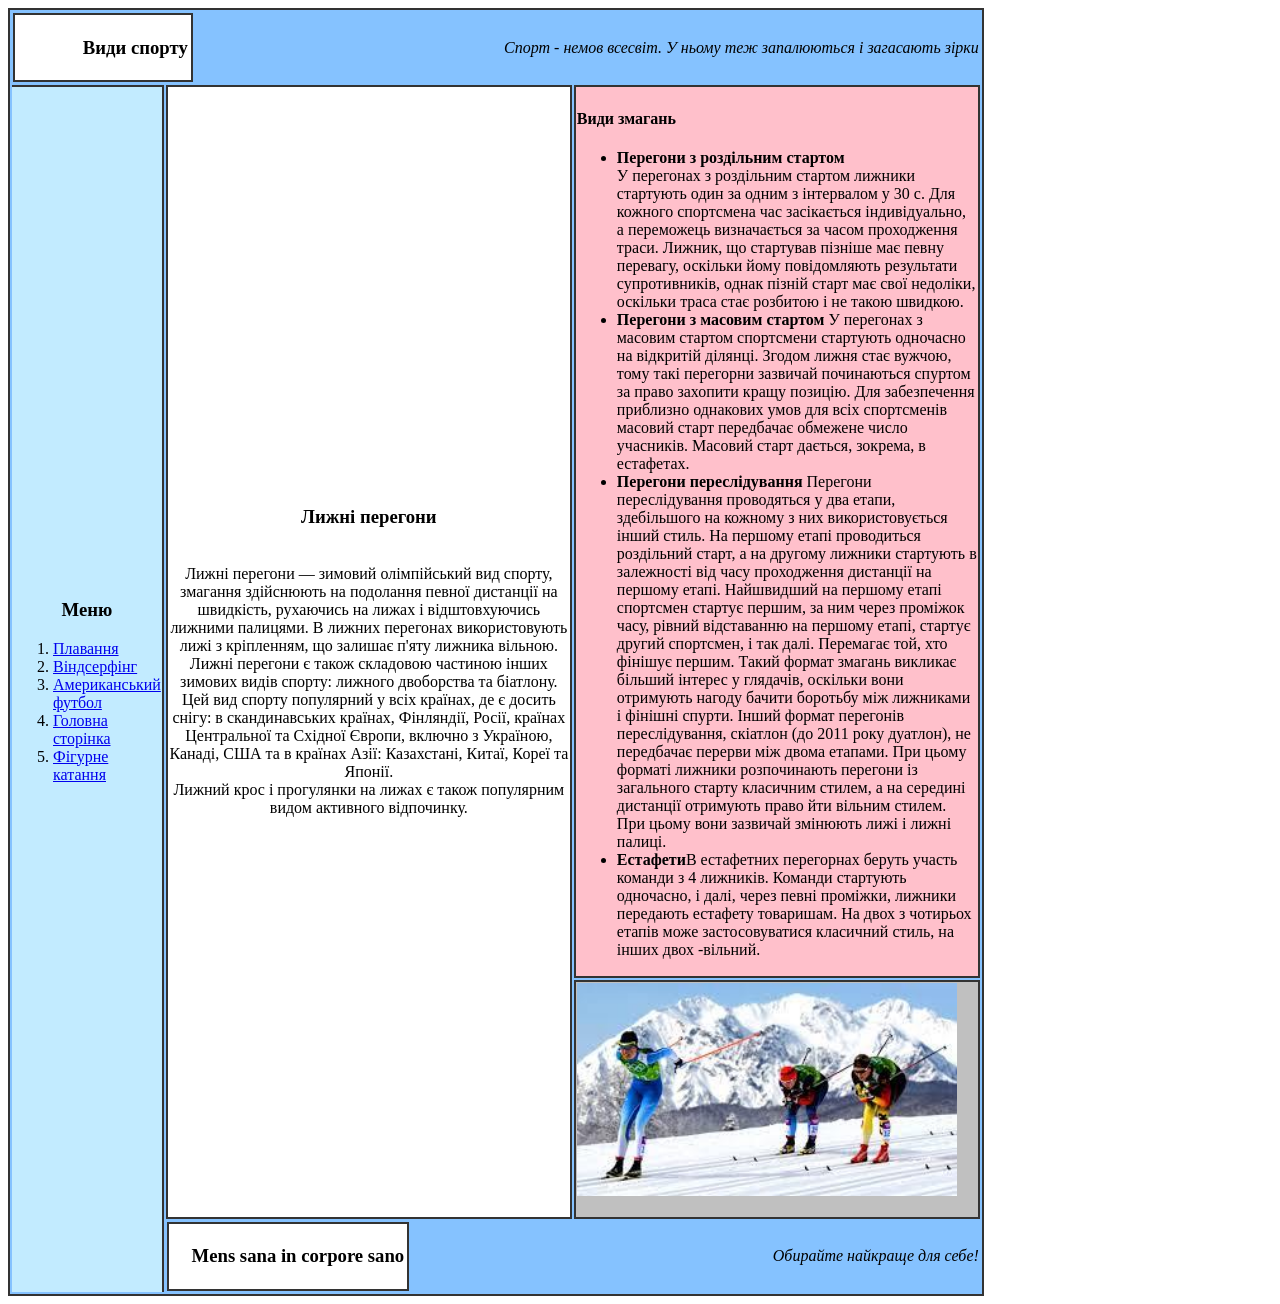
<file: Page5.html>
<!DOCTYPE html>
<html>
<head>
<meta charset="UTF-8">
<title>Лижні перегони</title>
</head>
<body>
	<table style="border: 2px solid #333; background-color: #85C2FF;">
		<tr>
			<td><table style="border: 2px solid #333;" width="120%"
					bgcolor="white">
					<tr>
						<td><h3 align="right">Види спорту</h3></td>
					</tr>
				</table></td>
			<td colspan="2" style="text-align: right"><i>Спорт - немов
					всесвіт. У ньому теж запалюються і загасають зірки</i></td>
		</tr>
		<tr >
			<td rowspan="3"
				style="border: 2px solid #333; border-width: 2px 2px 0px 0px; background-color: #C2EBFF; width: 100px; height: 200px">
				<h3 align="center">Меню</h3>
				<ol>
					<li><a href="Page2.html" target="_blank">Плавання</a></li>
					<li><a href="Page3.html" target="_blank">Віндсерфінг</a></li>
					<li><a href="Page4.html" target="_blank">Американський
							футбол</a></li>
					<li><a href="Page1.html" target="_blank">Головна сторінка</a></li>
					<li><a href="Page6.html" target="_blank">Фігурне катання</a></li>
				</ol>
			</td>
			<td rowspan="2"
				style="border: 2px solid #333; background-color: #fff; height: 150px; width: 400px; text-align: center">
				<h3>Лижні перегони</h3> <br>Лижні перегони — зимовий
				олімпійський вид спорту, змагання здійснюють на подолання певної
				дистанції на швидкість, рухаючись на лижах і відштовхуючись лижними
				палицями. В лижних перегонах використовують лижі з кріпленням, що
				залишає п'яту лижника вільною. <br>Лижні перегони є також
				складовою частиною інших зимових видів спорту: лижного двоборства та
				біатлону. Цей вид спорту популярний у всіх країнах, де є досить
				снігу: в скандинавських країнах, Фінляндії, Росії, країнах
				Центральної та Східної Європи, включно з Україною, Канаді, США та в
				країнах Азії: Казахстані, Китаї, Кореї та Японії.<br> Лижний
				крос і прогулянки на лижах є також популярним видом активного
				відпочинку.


			</td>
			<td
				style="border: 2px solid #333; background-color: pink; height: 75px; width: 400px;">
				<h4>Види змагань</h4>
				<ul>
					<li><strong>Перегони з роздільним стартом</strong> <br>У
						перегонах з роздільним стартом лижники стартують один за одним з
						інтервалом у 30 с. Для кожного спортсмена час засікається
						індивідуально, а переможець визначається за часом проходження
						траси. Лижник, що стартував пізніше має певну перевагу, оскільки
						йому повідомляють результати супротивників, однак пізній старт має
						свої недоліки, оскільки траса стає розбитою і не такою швидкою.</li>
					<li><strong>Перегони з масовим стартом</strong> У перегонах з
						масовим стартом спортсмени стартують одночасно на відкритій
						ділянці. Згодом лижня стає вужчою, тому такі перегорни зазвичай
						починаються спуртом за право захопити кращу позицію. Для
						забезпечення приблизно однакових умов для всіх спортсменів масовий
						старт передбачає обмежене число учасників. Масовий старт дається,
						зокрема, в естафетах.</li>
					<li><strong>Перегони переслідування</strong> Перегони
						переслідування проводяться у два етапи, здебільшого на кожному з
						них використовується інший стиль. На першому етапі проводиться
						роздільний старт, а на другому лижники стартують в залежності від
						часу проходження дистанції на першому етапі. Найшвидший на першому
						етапі спортсмен стартує першим, за ним через проміжок часу, рівний
						відставанню на першому етапі, стартує другий спортсмен, і так
						далі. Перемагає той, хто фінішує першим. Такий формат змагань
						викликає більший інтерес у глядачів, оскільки вони отримують
						нагоду бачити боротьбу між лижниками і фінішні спурти. Інший
						формат перегонів переслідування, скіатлон (до 2011 року дуатлон),
						не передбачає перерви між двома етапами. При цьому форматі лижники
						розпочинають перегони із загального старту класичним стилем, а на
						середині дистанції отримують право йти вільним стилем. При цьому
						вони зазвичай змінюють лижі і лижні палиці.</li>
					<li><strong>Естафети</strong>В естафетних перегорнах беруть
						участь команди з 4 лижників. Команди стартують одночасно, і далі,
						через певні проміжки, лижники передають естафету товаришам. На
						двох з чотирьох етапів може застосовуватися класичний стиль, на
						інших двох -вільний.</li>
				</ul>
			</td>
		</tr>
		<tr>
			<td
				style="border: 2px solid #333; background-color: silver; heigth: 75px; width: 400px; ">
				<img usemap="#Navigation" style="width: 95%;" alt="sport"
				src="skiing.jpg">
				<p>
					<map id="Navigation" name="Navigation">
						<area shape="rect" coords="0px, 0px, 378px, 210px"
							href="https://uk.wikipedia.org/wiki/%D0%9B%D0%B8%D0%B6%D0%BD%D1%96_%D0%BF%D0%B5%D1%80%D0%B5%D0%B3%D0%BE%D0%BD%D0%B8"
							alt="Вікіпедія">
					</map>
				</p>

			</td>

		</tr>
		<tr>
			<td><table style="border: 2px solid #333;" width="60%"
					bgcolor="white">
					<tr>
						<td><h3 align="right">Mens sana in corpore sano</h3></td>
					</tr>
				</table></td>
			<td colspan="1" align="right"><i>Обирайте найкраще для себе!</i></td>


		</tr>

	</table>
</body>
</html>
</file>
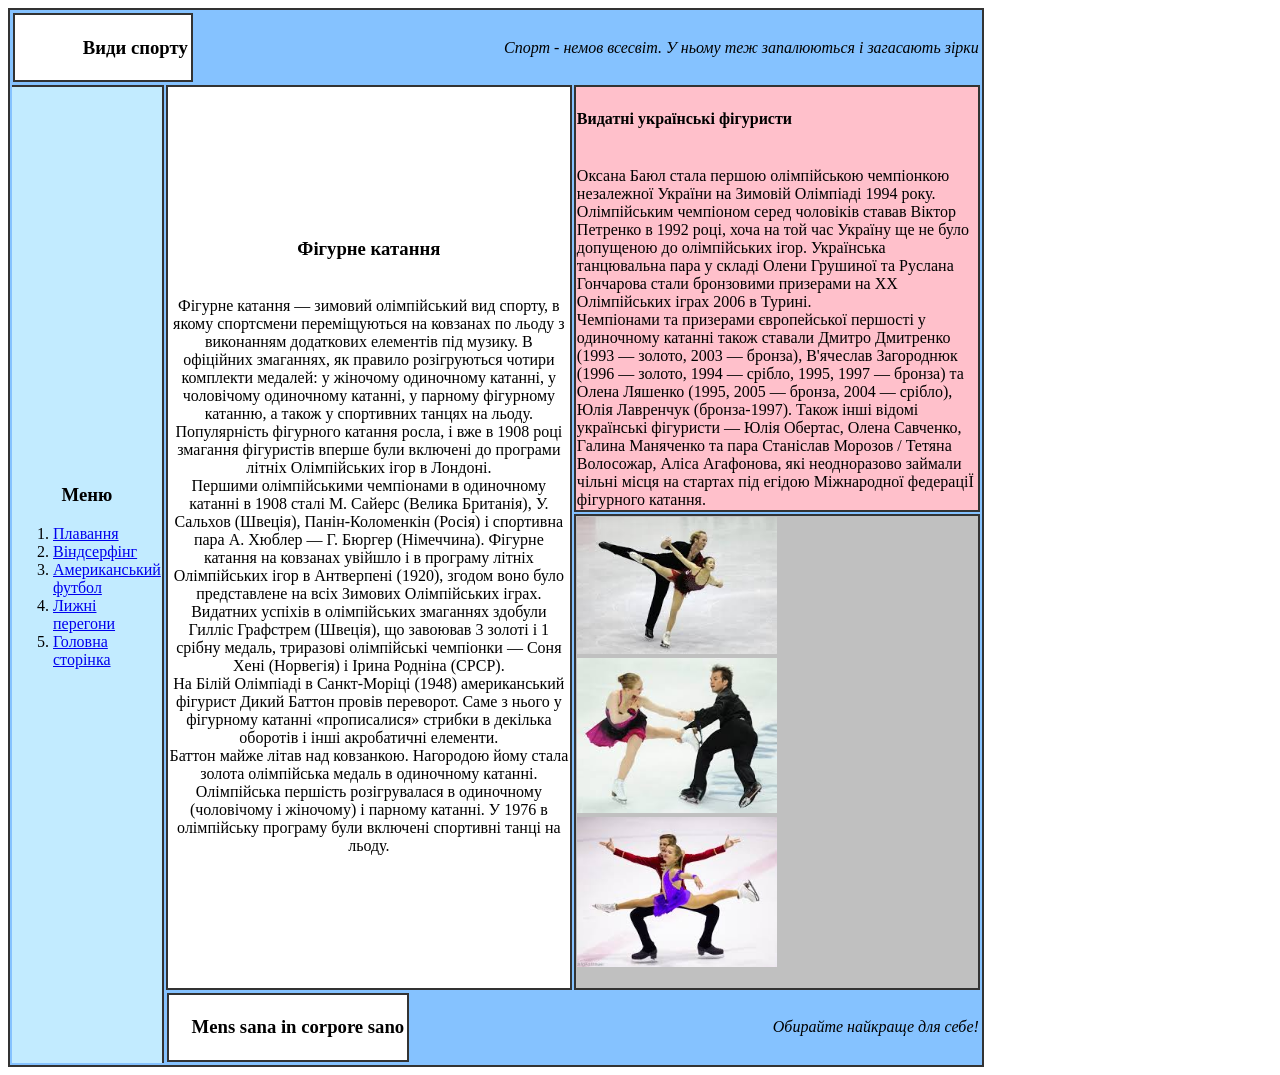
<file: Page6.html>
<!DOCTYPE html>
<html>
<head>
<meta charset="UTF-8">
<title>Фігурне катання</title>
</head>
<body>
	<table style="border: 2px solid #333; background-color: #85C2FF;">
		<tr>
			<td><table style="border: 2px solid #333;" width="120%"
					bgcolor="white">
					<tr>
						<td><h3 align="right">Види спорту</h3></td>
					</tr>
				</table></td>
			<td colspan="2" style="text-align: right"><i>Спорт - немов
					всесвіт. У ньому теж запалюються і загасають зірки</i></td>
		</tr>
		<tr >
			<td rowspan="3"
				style="border: 2px solid #333; border-width: 2px 2px 0px 0px; background-color: #C2EBFF; width: 100px; height: 200px">
				<h3 align="center">Меню</h3>
				<ol>
					<li><a href="Page2.html" target="_blank">Плавання</a></li>
					<li><a href="Page3.html" target="_blank">Віндсерфінг</a></li>
					<li><a href="Page4.html" target="_blank">Американський
							футбол</a></li>
					<li><a href="Page5.html" target="_blank">Лижні перегони</a></li>
					<li><a href="Page1.html" target="_blank">Головна сторінка</a></li>
				</ol>
			</td>
			<td rowspan="2"
				style="border: 2px solid #333; background-color: #fff; height: 150px; width: 400px; text-align: center">
				<h3>Фігурне катання</h3> <br>Фігурне катання — зимовий
				олімпійський вид спорту, в якому спортсмени переміщуються на
				ковзанах по льоду з виконанням додаткових елементів під музику. В
				офіційних змаганнях, як правило розігруються чотири комплекти
				медалей: у жіночому одиночному катанні, у чоловічому одиночному
				катанні, у парному фігурному катанню, а також у спортивних танцях на
				льоду. <br>Популярність фігурного катання росла, і вже в 1908
				році змагання фігуристів вперше були включені до програми літніх
				Олімпійських ігор в Лондоні. <br>Першими олімпійськими
				чемпіонами в одиночному катанні в 1908 сталі М. Сайерс (Велика
				Британія), У. Сальхов (Швеція), Панін-Коломенкін (Росія) і спортивна
				пара А. Хюблер — Г. Бюргер (Німеччина). Фігурне катання на ковзанах
				увійшло і в програму літніх Олімпійських ігор в Антверпені (1920),
				згодом воно було представлене на всіх Зимових Олімпійських іграх. <br>Видатних
				успіхів в олімпійських змаганнях здобули Гилліс Графстрем (Швеція),
				що завоював 3 золоті і 1 срібну медаль, триразові олімпійські
				чемпіонки — Соня Хені (Норвегія) і Ірина Родніна (СРСР). <br>На
				Білій Олімпіаді в Санкт-Моріці (1948) американський фігурист Дикий
				Баттон провів переворот. Саме з нього у фігурному катанні
				«прописалися» стрибки в декілька оборотів і інші акробатичні
				елементи. <br>Баттон майже літав над ковзанкою. Нагородою йому
				стала золота олімпійська медаль в одиночному катанні. Олімпійська
				першість розігрувалася в одиночному (чоловічому і жіночому) і
				парному катанні. У 1976 в олімпійську програму були включені
				спортивні танці на льоду.
			</td>
			<td
				style="border: 2px solid #333; background-color: pink; height: 75px; width: 400px;">
				<h4>Видатні українські фігуристи</h4> <br>Оксана Баюл стала
				першою олімпійською чемпіонкою незалежної України на Зимовій
				Олімпіаді 1994 року. Олімпійським чемпіоном серед чоловіків ставав
				Віктор Петренко в 1992 році, хоча на той час Україну ще не було
				допущеною до олімпійських ігор. Українська танцювальна пара у складі
				Олени Грушиної та Руслана Гончарова стали бронзовими призерами на ХХ
				Олімпійських іграх 2006 в Турині. <br>Чемпіонами та призерами
				європейської першості у одиночному катанні також ставали Дмитро
				Дмитренко (1993 — золото, 2003 — бронза), В'ячеслав Загороднюк (1996
				— золото, 1994 — срібло, 1995, 1997 — бронза) та Олена Ляшенко
				(1995, 2005 — бронза, 2004 — срібло), Юлія Лавренчук (бронза-1997).
				Також інші відомі українські фігуристи — Юлія Обертас, Олена
				Савченко, Галина Маняченко та пара Станіслав Морозов / Тетяна
				Волосожар, Аліса Агафонова, які неодноразово займали чільні місця на
				стартах під егідою Міжнародної федераціЇ фігурного катання.


			</td>
		</tr>
		<tr>
			<td
				style="border: 2px solid #333; background-color: silver; heigth: 75px; width: 400px;">
				<img usemap="#Navigation" style="width: 50%;" alt="sport"
				src="figure1.jpg"> <img usemap="#Navigation"
				style="width: 50%;" alt="sport" src="figure2.jpg"> <img
				usemap="#Navigation" style="width: 50%;" alt="sport"
				src="figure3.jpg">
				<p>
					<map id="Navigation" name="Navigation">
						<area shape="rect" coords="0px, 0px, 200px, 140px"
							href="https://uk.wikipedia.org/wiki/%D0%A4%D1%96%D0%B3%D1%83%D1%80%D0%BD%D0%B5_%D0%BA%D0%B0%D1%82%D0%B0%D0%BD%D0%BD%D1%8F"
							alt="Вікіпедія">
					</map>
				</p>
			</td>

		</tr>
		<tr>
			<td><table style="border: 2px solid #333;" width="60%"
					bgcolor="white">
					<tr>
						<td><h3 align="right">Mens sana in corpore sano</h3></td>
					</tr>
				</table></td>
			<td colspan="1" align="right"><i>Обирайте найкраще для себе!</i></td>

		</tr>

	</table>
</body>
</html>
</file>
<file: style.css>
.div_main{
    width: 1500px;
}
.div_border {
    outline: 2px solid #000; 
    padding: 15px;
    height: 50px;
    background-color: antiquewhite;
}
.div_one{
    min-width: 150px;
    max-width: 200px;
    padding: 15px;
    outline: 2px solid #000; 
    float: left;
    text-align: right;
    background-color: white;
}
.div_two{
    padding: 15px;
    text-align: right;
}
.div_three{
    width: 140px;
    height: 880px;
    padding: 15px;
    outline: 2px solid #000;
    float: left;
    text-align: right;
    background-color: aqua;
}
.div_four{
    width: 650px;
    height: 800px;
    padding: 15px;
    outline: 2px solid #000;
    float: left;
    text-align: center;
    background-color: lightskyblue;
}
.div_five{
    width: 620px;
    padding: 15px;
    outline: 2px solid #000;
    float: right;
    background-color: khaki;
}
.div_six{
    width: 620px;
    height: 400px;
    padding: 15px;
    outline: 2px solid #000;
    float: right;
    background-color: lightgray;
}
.div_seven{
    width: 1300px;
    height: 50px;
    outline: 2px solid #000;
    padding: 15px;
    float: left;
    background-color: antiquewhite;
}
.ol_st{
    text-align: left;
}
</file>
<file: style2.css>
.main{
    display: grid;
    grid-template-columns: 100px;
    grid-template-rows: (50px, auto);
}
.main > div{
    padding: 10px;
    outline: 2px solid purple;
}
.border{
    outline: 1px solid darkblue;
    text-align: right;
    background-color: white;
}
.dep1{
    display: grid;
    grid-template-columns: 1fr 1fr;
    gap: 75%;
    grid-column: 1/5;
    background-color: mistyrose;
}
.dep2{
    grid-column: 1/3;
    grid-row: 2/5;
    text-align: right;
    background-color: yellow;
}
.dep3{
    grid-column: 3/4;
    grid-row: 2/4;
    text-align: center;
    background-color: violet;
}
.dep4{
    grid-column: 4/5;
    background-color: salmon;
}
.dep5{
    background-color: paleturquoise;
}
.dep6{
    display: grid;
    grid-template-columns: 1fr 1fr;
    gap: 75%;
    grid-column: 3/5;
    background-color: mistyrose;
}
.ol_st{
    text-align: left;
}
</file>
<file: style1.css>
.main{
    display: flex;
    flex-direction: column;
}
.main > div{
    outline: 2px solid purple;
}
.border{
    outline: 1px solid darkblue;
    padding: 10px;
    text-align: right;
    background-color: white;
}
.box1{
    display: flex;
}
.box2{
    display: flex;
}
.dep1{
    display: flex;
    padding: 15px;
    background-color: mistyrose;
    justify-content: space-between;
}
.dep2{
    text-align: right;
    background-color: yellow;
}
.dep3{
    text-align: center;
    background-color: violet;
}
.dep4{
    background-color: salmon;
}
.dep5{
    background-color: paleturquoise;
}

.ol_st{
    text-align: left;
}
</file>
